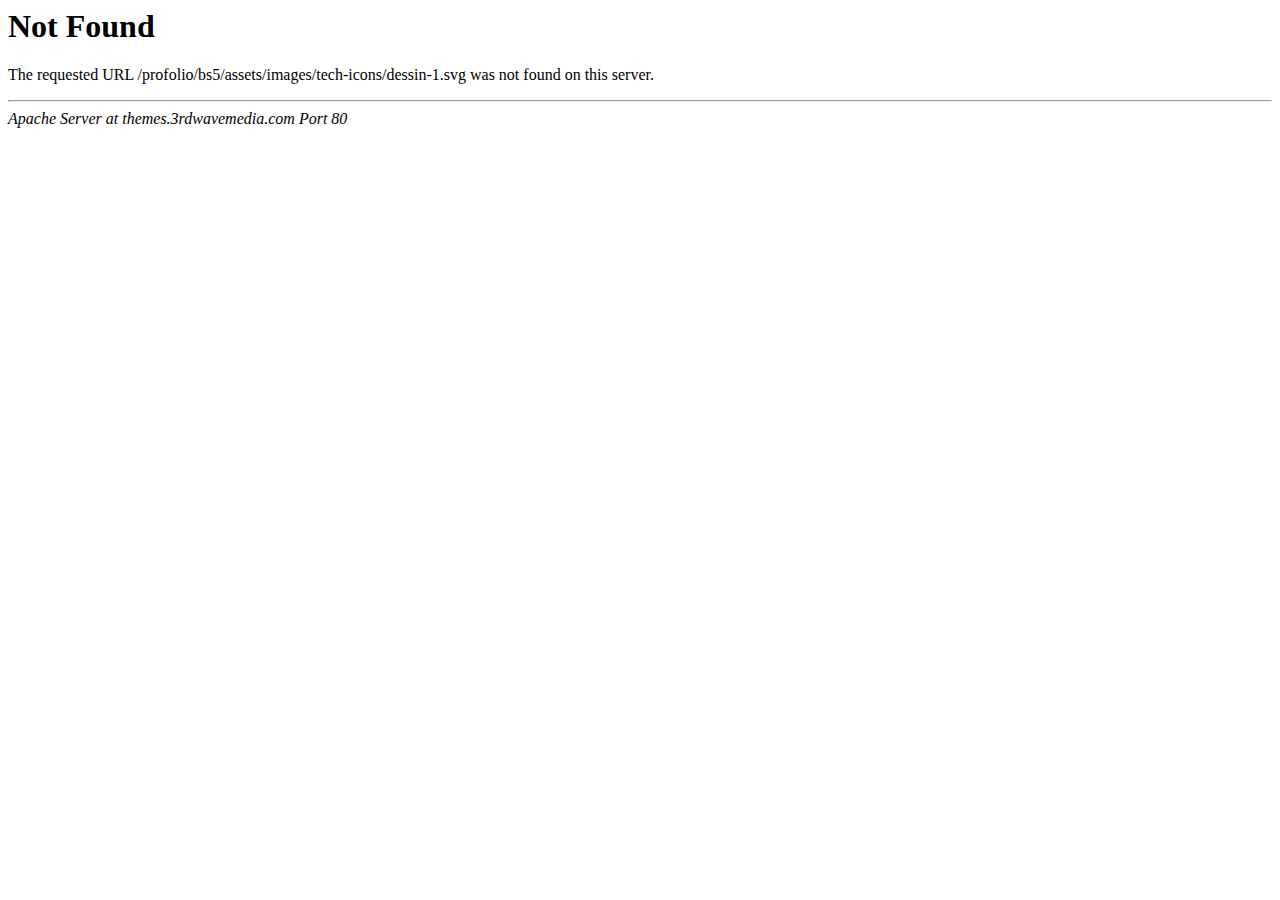
<file: assets/images/tech-icons/dessin-1.html>
<!DOCTYPE HTML PUBLIC "-//IETF//DTD HTML 2.0//EN">
<html><head>
<title>404 Not Found</title>
</head><body>
<h1>Not Found</h1>
<p>The requested URL /profolio/bs5/assets/images/tech-icons/dessin-1.svg was not found on this server.</p>
<hr>
<address>Apache Server at themes.3rdwavemedia.com Port 80</address>
</body></html>
</file>
